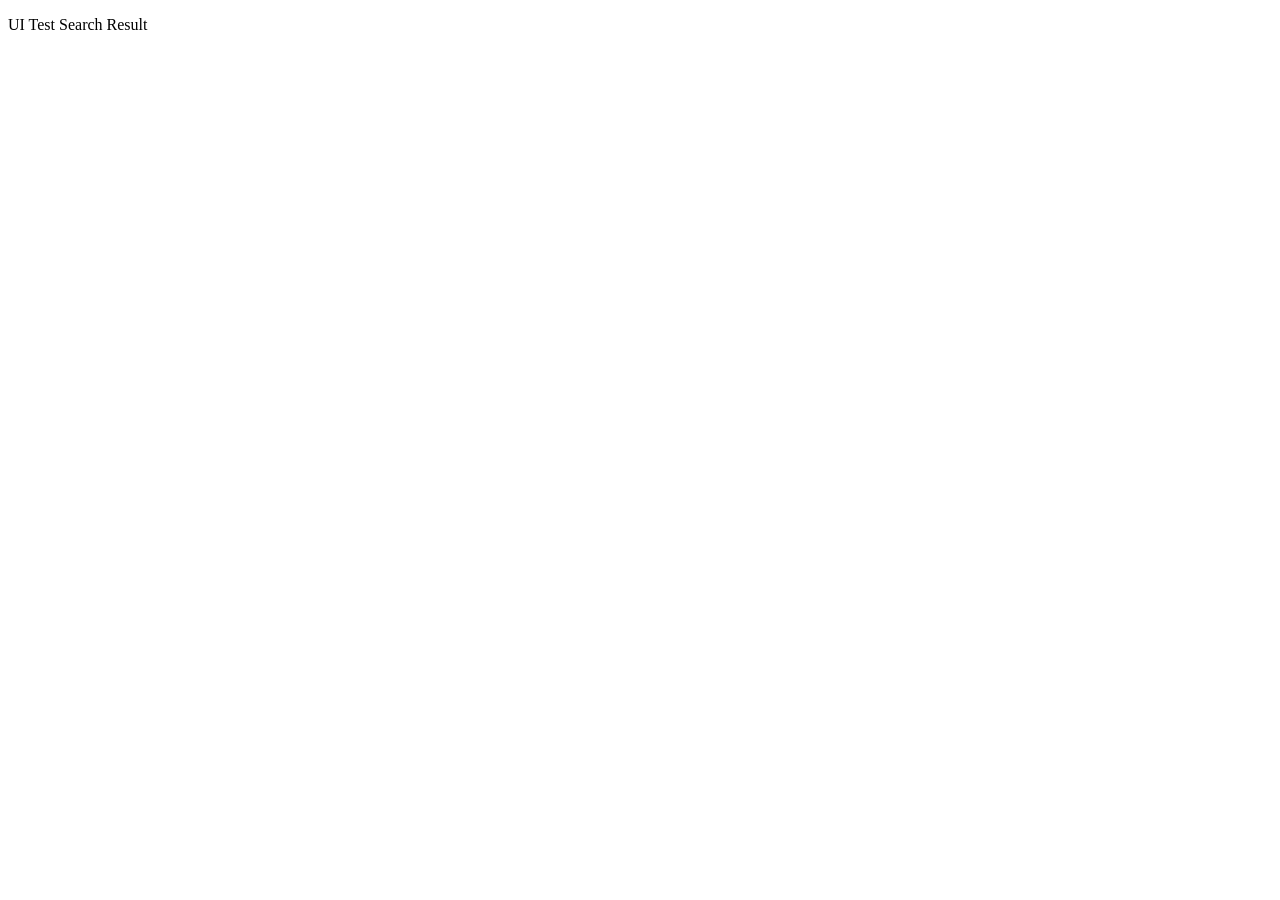
<file: LocalPackage/Sources/UserInterface/Resources/uitest-search-result.html>
<!DOCTYPE html>
<html lang="en">
    <head>
        <meta charset="UTF-8" />
        <meta name="viewport" content="width=device-width, initial-scale=1">
        <title>Telescopure - UI Test Search Result</title>
    </head>
    <body>
        <p>UI Test Search Result</p>
    </body>
</html>
</file>
